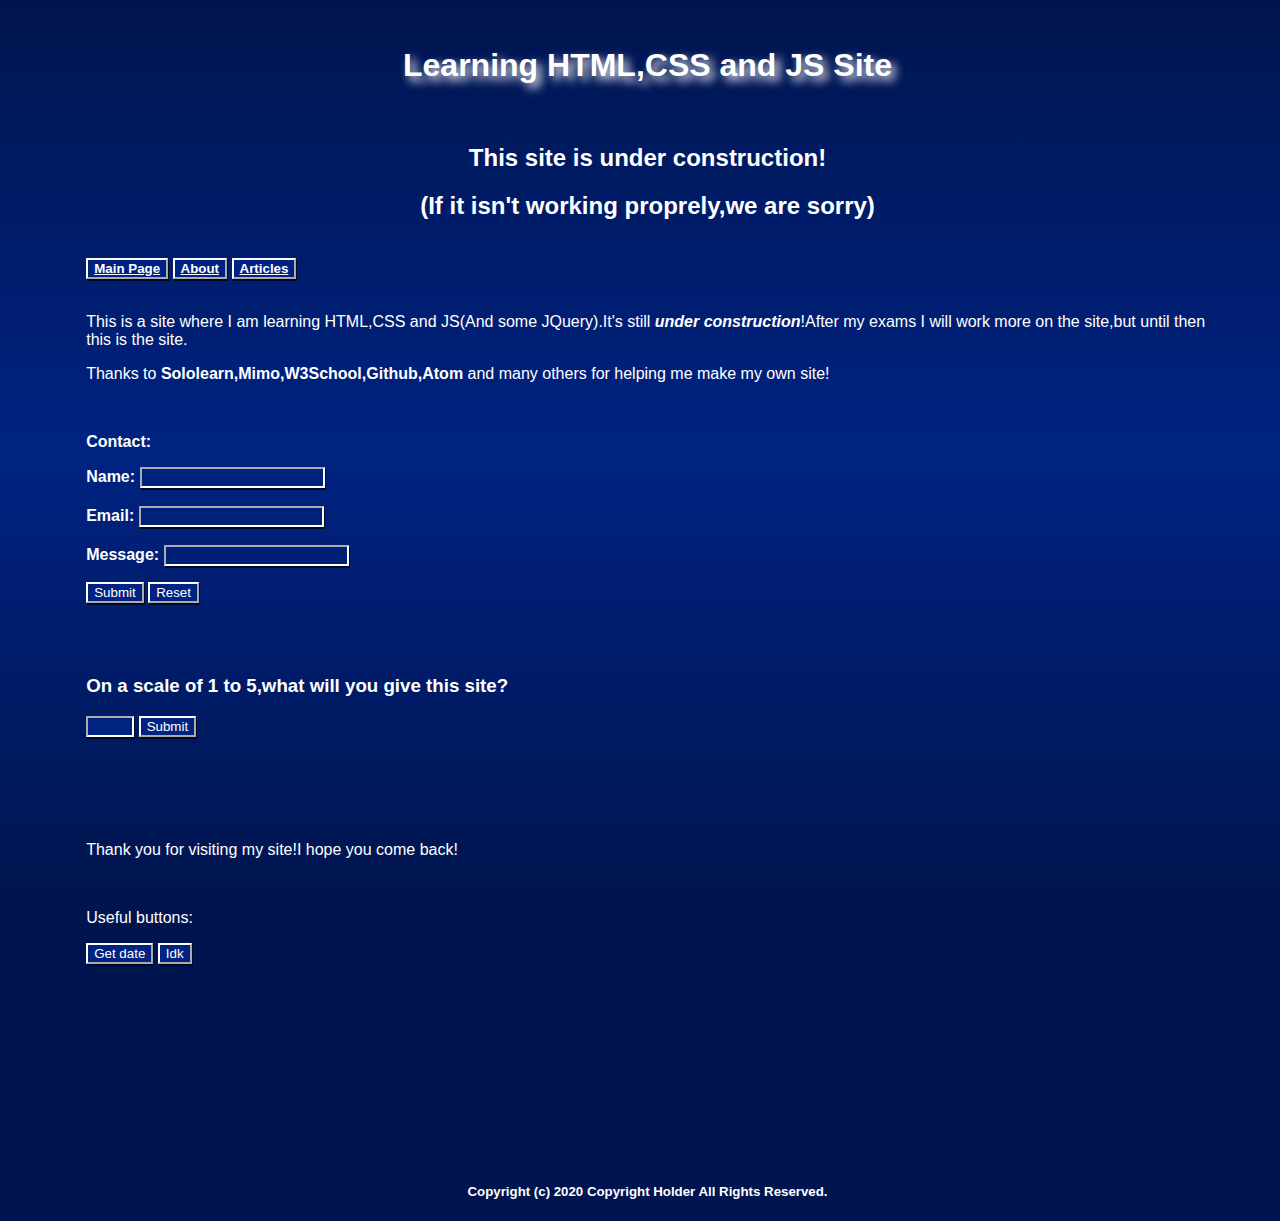
<file: index.html>
<div class="divl"></div>
<div class="divr"></div>

<!DOCTYPE html>
<html lang="en">

<head>
  <!-- Style and title -->
  <title>Petru's Site-Home</title>
  <meta charset="UTF-8">
  <meta name="description" content="A site where I learn and train in HTML,CSS and JS.">
  <meta name="keywords" content="HTML,CSS,JS,Learning,Programing,Web,Web Design">
  <meta name="author" content="Craciunoiu Petru">
  <meta name="viewport" content="width=device-width, initial-scale=1.0">

  <link rel="stylesheet" type="text/css" href="mystyle.css">
  <link rel="icon" href="https://bit.ly/2NR70i2"></link>


  <script type="text/javascript" src="jsscript.js"></script>

</head>

<script src="https://ajax.googleapis.com/ajax/libs/jquery/3.4.1/jquery.min.js"></script>
<script>
  $(function() {
    $("h1").dblclick(function() {
      alert("HEY!DO NOT CLICK ME!");
    });
  });
</script>

<!-- Here starts the site -->

<body class="nice">

  <header>
    <br>
    <h1 class="centerShadow">Learning <strong>HTML,CSS</strong> and <strong> JS</strong> Site</h1><br>
  </header>


  <article>

    <div class="center">

      <h2>This site is under construction!</h2>
      <h2>(If it isn't working proprely,we are sorry)</h2><br>
    </div>

    <div style="display:inline;">
      <button class="button"><a href="index.html" style="color:white"><strong>Main Page</strong></a></button>
      <button class="button"><a href="about.html" style="color:white"><strong>About</strong></a></button>
      <button class="button"><a href="#" style="color:white"><strong>Articles</strong></a></button>
    </div><br><br>

    <p>This is a site where I am learning HTML,CSS and JS(And some JQuery).It's still<strong><em> under construction</em></strong>!After my exams I will work more on the site,but until then this is the site.</p>
    <p>Thanks to <strong>Sololearn,Mimo,W3School,Github,Atom</strong> and many others for helping me make my own site!</p><br><noscript>We are sorry but your
      browser does not support JavaScript(scripts)</noscript>
    <p><strong>Contact:</strong></p>

    <form action="site.php" method="post">

      <ul style="list-style:none;">
        <li><strong>Name:</strong>
          <input class="text" style="border-color:white;box-shadow:1px 2px #000a24;" type="text" name="name"><br><br>
        <li><strong>Email:</strong>
          <input class="text" style="border-color:white;box-shadow:1px 2px #000a24;" type="email" name="email"><br><br>
        <li><strong>Message:</strong>
          <input class="text" style="border-color:white;box-shadow:1px 2px #000a24;" type="text" name="message">
      </ul>


      <input class="button" type="submit" onclick="button()">
      <input class="button" type="reset"><br><br><br><br>


      <h3>On a scale of 1 to 5,what will you give this site?</h3>

      <input class="button" type="number" name="rating" min="1" max="5">
      <input class="button" type="submit" onclick="button()"><br><br><br><br>
    </form>

    <p style="visibility: hidden;" id="verysecret">You found me.Nice</p>
    <p>Thank you for visiting my site!I hope you come back!</p><br>
    <p>Useful buttons:</p>
    <button onclick="date()" class="button">Get date</button>
    <button onclick="()" class="button">Idk</button>
    <br><br><br><br><br><br><br><br><br><br><br><br>

  </article>


  <footer class="footer">
    <h5>Copyright (c) 2020 Copyright Holder All Rights Reserved.</h5>
  </footer>

</body>

</html>
</file>
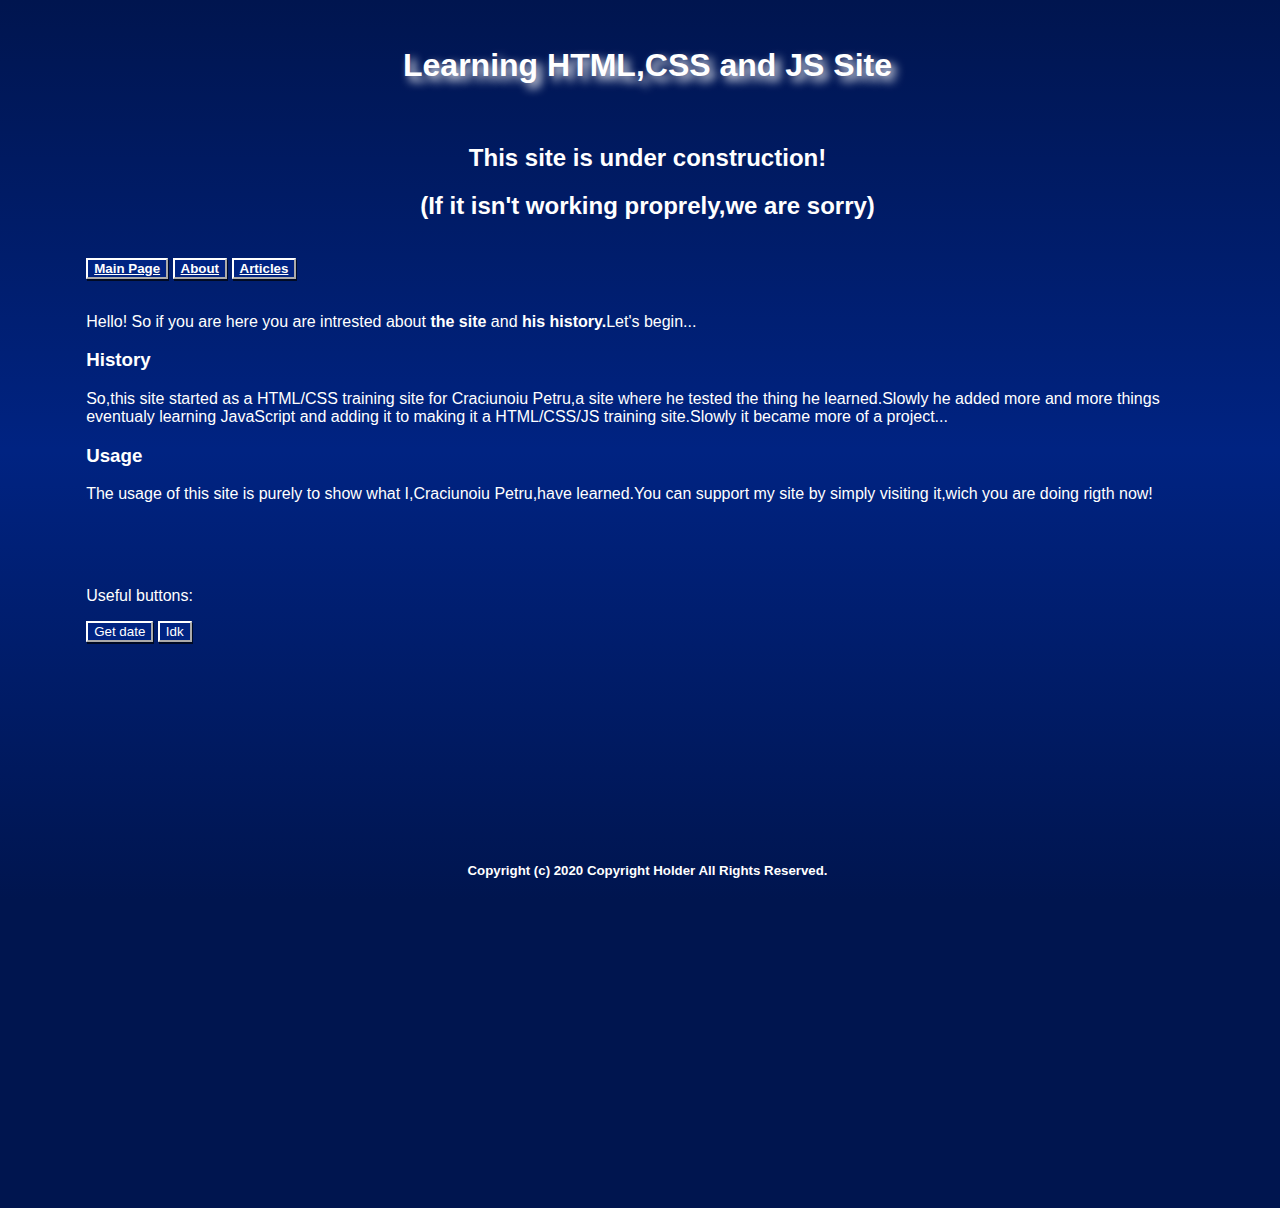
<file: about.html>
<div class="divl"></div>
<div class="divr"></div>

<!DOCTYPE html>
<html lang="en">

<head>
  <!-- Style and title -->
  <title>Petru's Site-About</title>
  <meta charset="UTF-8">
  <meta name="description" content="A site where I learn and train in HTML,CSS and JS.">
  <meta name="keywords" content="HTML,CSS,JS,Learning,Programing,Web,Web Design">
  <meta name="author" content="Craciunoiu Petru">
  <meta name="viewport" content="width=device-width, initial-scale=1.0">

  <link rel="stylesheet" type="text/css" href="mystyle.css">


  <script src="jsscript.js"></script>

  <script src="https://ajax.googleapis.com/ajax/libs/jquery/3.4.1/jquery.min.js"></script>
  <script>
    $(function() {
      $("h1").dblclick(function() {
        alert("HEY!DO NOT CLICK ME!");
      });
    });
  </script>

</head>
<!-- Here starts the site -->

<body class="nice">

  <header>
    <br>
    <h1 class="centerShadow">Learning <strong>HTML,CSS</strong> and <strong> JS</strong> Site</h1><br>
  </header>

  <article>

    <div class="center">

      <h2>This site is under construction!</h2>
      <h2>(If it isn't working proprely,we are sorry)</h2><br>
    </div>

    <div style="display:inline;">
      <button class="button"><a href="index.html" style="color:white"><strong>Main Page</strong></a></button>
      <button class="button"><a href="about.html" style="color:white"><strong>About</strong></a></button>
      <button class="button"><a href="#" style="color:white"><strong>Articles</strong></a></button>
    </div><br><br>

    <p>Hello! So if you are here you are intrested about <strong>the site</strong> and <strong>his history.</strong>Let's begin...</p>
    <h3>History</h3>
    <p>So,this site started as a HTML/CSS training site
      for Craciunoiu Petru,a site where he tested the thing he learned.Slowly he added more and more things eventualy learning JavaScript and adding it to making it
      a HTML/CSS/JS training site.Slowly it became more of a project...</p>

    <h3>Usage</h3>
    <p>The usage of this site is purely to show what I,Craciunoiu Petru,have learned.You can support my site by simply visiting it,wich you are doing rigth now!</p>
    <noscript>We are sorry but your browser does not support JavaScript(scripts)</noscript>
    <p style="visibility: hidden;" id="verysecret">You found me.Nice</p><br>
    <p>Useful buttons:</p>
    <button onclick="date()" class="button">Get date</button>
    <button onclick="()" class="button">Idk</button>
    <br><br><br><br><br><br><br><br><br><br><br><br>

  </article>


  <footer class="footer">
    <h5>Copyright (c) 2020 Copyright Holder All Rights Reserved.</h5>
  </footer>

</body>

</html>
</file>
<file: mystyle.css>
.center{
    	text-align:center;
    }

    .centerShadow{
    	text-align:center;
    	text-shadow:5px 5px 10px white;
    }

    .colorY{
    color:#f4af1b;
    }

    .border{
    	border-style:solid;
    	border-width:1px;
    	border-radius:20px;
    	border-spacing:100px;
    }

    .footer{
    	position: down;
    	left: 0;
    	bottom: 0;
    	width: 100%;
    	text-align: center;
    }

    .nice{
    	color:white;
    	background-color:#00154f;
    	background-image: linear-gradient(#00154f,#002382,#00154f);
    	background-repeat: no-repeat;
    	background-attachment: fixed;
    	font-family:Arial;
    }

    .button:hover{
    	color:#dcdcdc;
    }

    .text{
    	background-image: linear-gradient(#00154f,#002382,#00154f);
    	background-repeat: no-repeat;
    	background-attachment: fixed;
    	color:white;
    }

    .button{
    	background-color:#002382;
    	color:white;
    	box-shadow:1px 2px #000a24;
      border-color:white;
    }

    .divr{
      background-image: linear-gradient(#00154f,#002382,#00154f);
    	background-repeat: no-repeat;
    	background-attachment: fixed;
    	color:#f4af1b;
      margin:0 auto;
      width:10px;
      float:right;
      height: 1200px;
      width: 5%;
    }

    .divl{
      background-image: linear-gradient(#00154f,#002382,#00154f);
      background-repeat: no-repeat;
      background-attachment: fixed;
      color:#f4af1b;
      margin: 0 auto;
      margin-right:5px;
      width:5px;
      float:left;
      height: 1200px;
      width: 5%;
      padding-right: 10px;
    }
</file>
